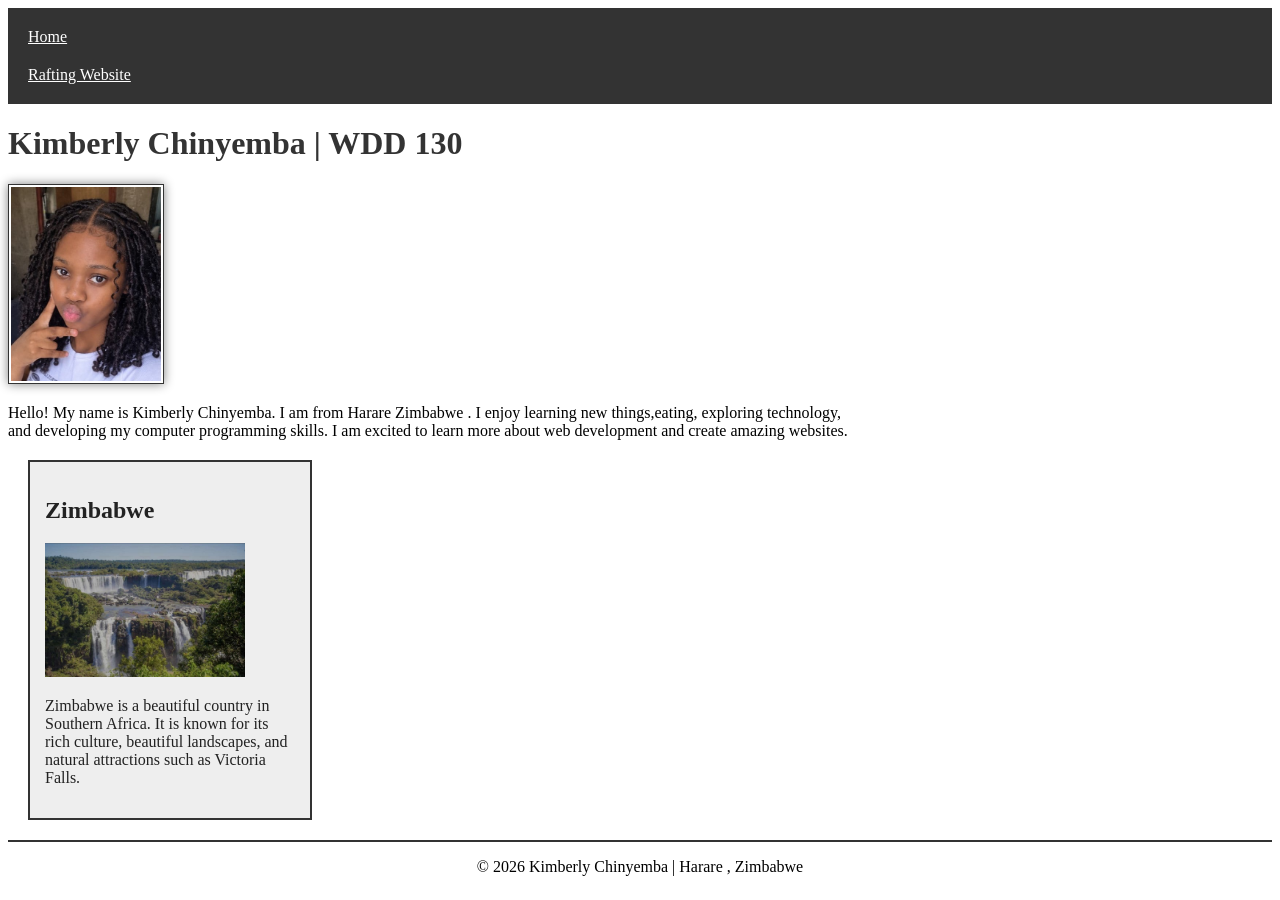
<file: index.html>
<!DOCTYPE html>
<html lang="en">

<head>
    <meta charset="utf-8">
    <meta name="viewport" content="width=device-width, initial-scale=1.0">

    <title>Kimberly Chinyemba | WDD 130</title>
    <meta name="description" content="Kimberly Chinyemba's WDD 130 home page for learning HTML, CSS, and web development.">
    <meta name="author" content="Kimberly Chinyemba">
    <link rel="stylesheet" href="styles/styles.css">
</head>

<body>
    <header>
        <nav>
            <a href="#">Home</a>
            <a href="wwr/">Rafting Website</a>
        </nav>
    </header>

    <main>
        <h1>Kimberly Chinyemba | WDD 130</h1>

        <img src="images/profile.jpeg" alt="Hello, my name is Kimberly Chinyemba" width="200">

        <p>
            Hello! My name is Kimberly Chinyemba.
            I am from Harare Zimbabwe .
            I enjoy learning new things,eating, exploring technology,
            and developing my computer programming skills.
            I am excited to learn more about web development
            and create amazing websites.
        </p>
    </main>
    <aside>
        <h2>Zimbabwe</h2>
        <img src="images/zimbabwe.jpeg" alt="A beautiful view of Zimbabwe">
        <p>
            Zimbabwe is a beautiful country in Southern Africa.
            It is known for its rich culture, beautiful landscapes,
            and natural attractions such as Victoria Falls.
        </p>
    </aside>
    <footer>
        <p>&copy; 2026 Kimberly Chinyemba | Harare , Zimbabwe</p>
    </footer>
</body>

</html>
</file>
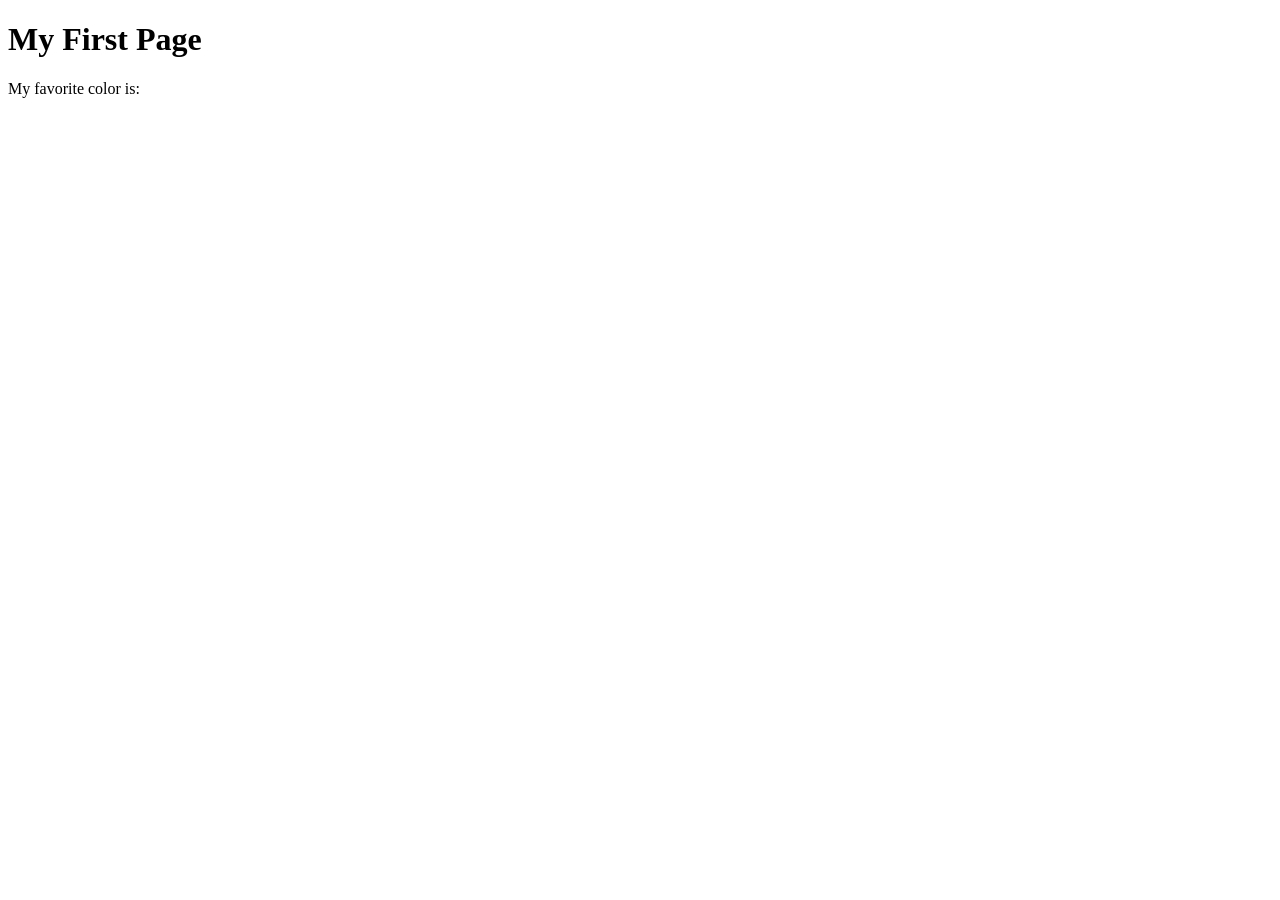
<file: week01/first-page.html>
<!DOCTYPE html>
<html lang="en">

<head>
    <meta charset="UTF-8">
    <meta name="viewport" content="width=device-width, initial-scale=1.0">
    <title>My First Page</title>
</head>

<body>
    <h1>My First Page</h1>
    <p>My favorite color is: </p>
</body>

</html>
</file>
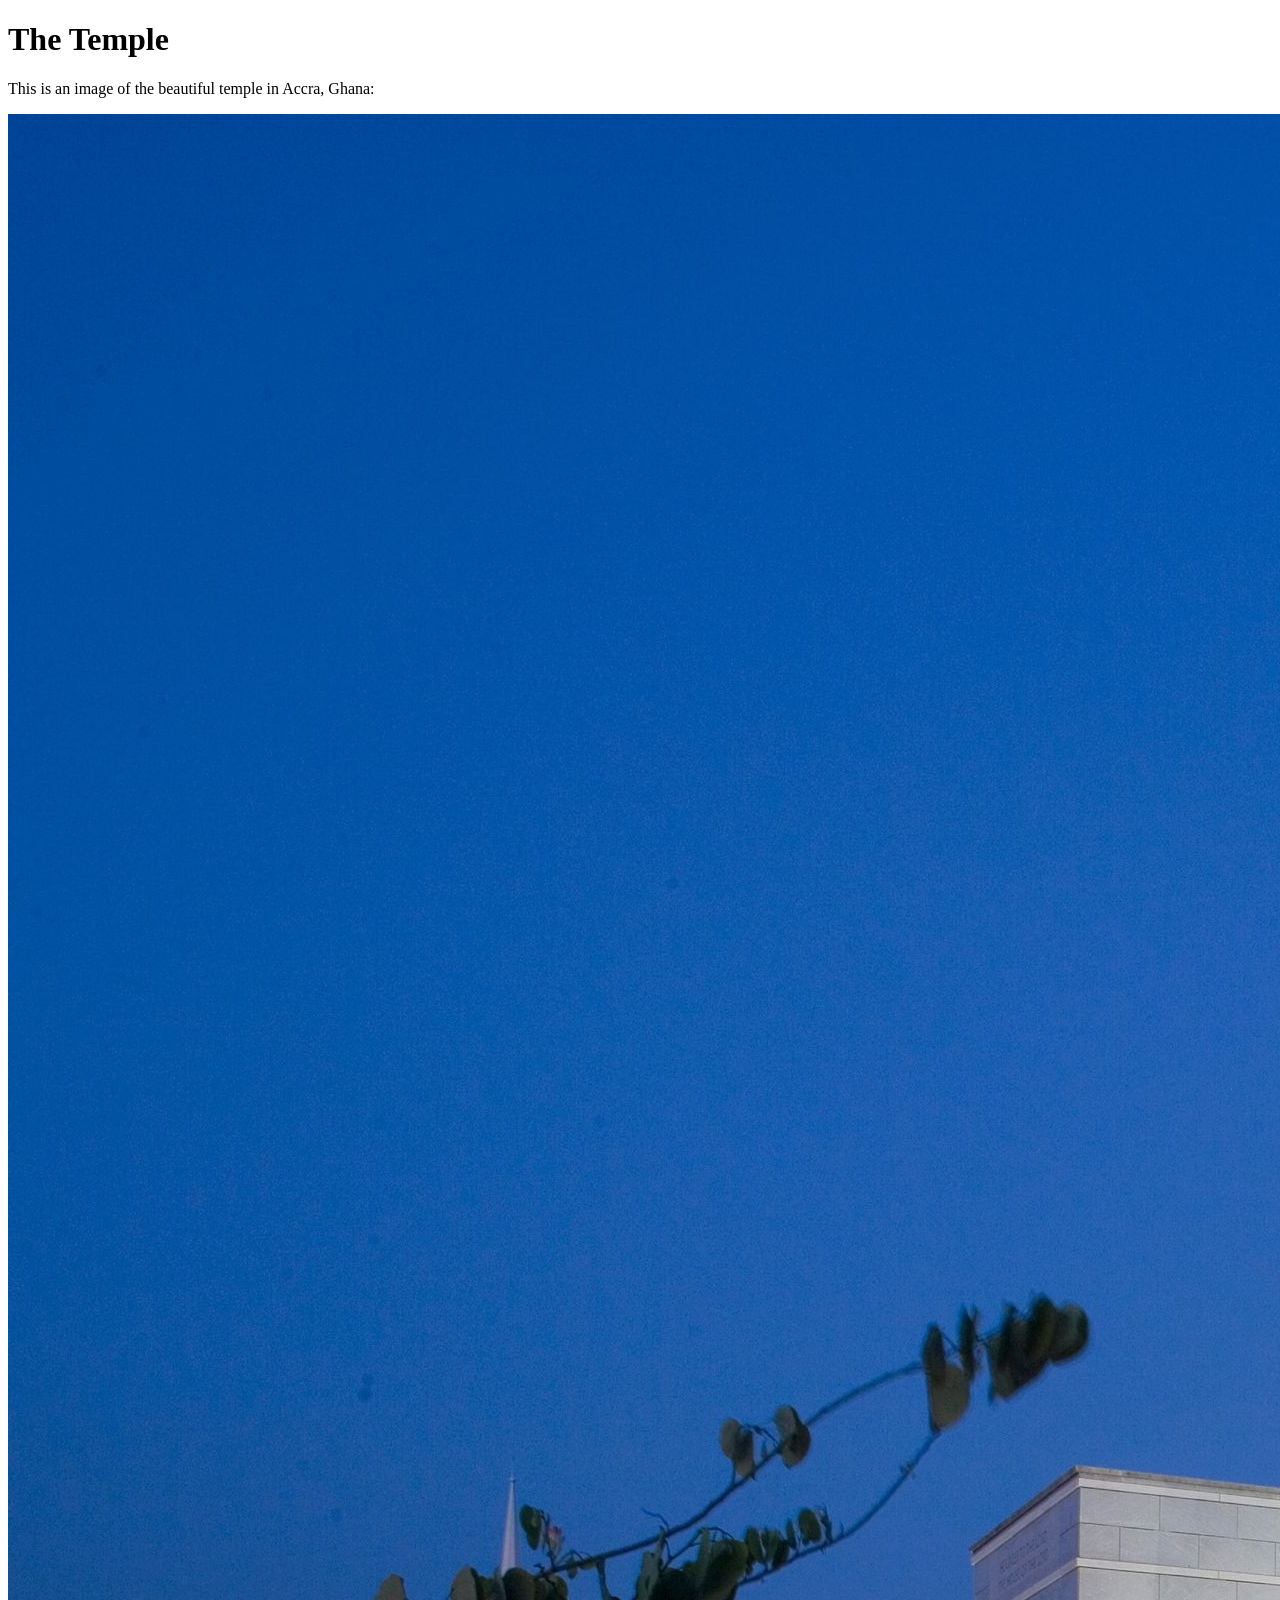
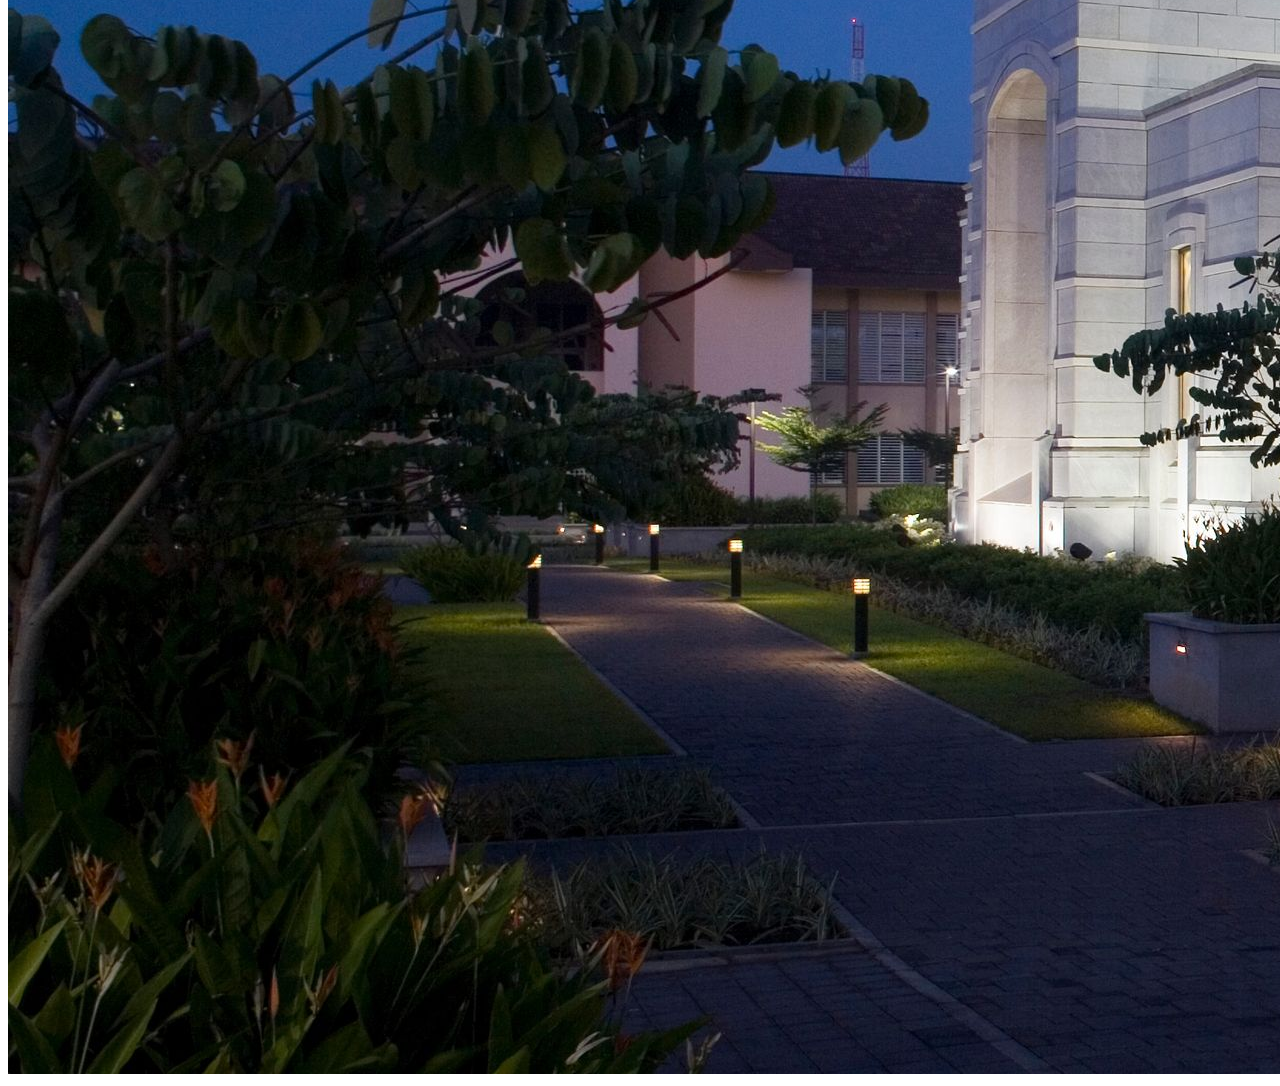
<file: week01/images.html>
<!DOCTYPE html>
<html lang="en">

<head>
    <meta charset="UTF-8">
    <meta name="viewport" content="width=device-width, initial-scale=1.0">
    <title>Temple Image</title>
</head>

<body>
    <h1>The Temple</h1>
    <p>This is an image of the beautiful temple in Accra, Ghana:</p>
    <img src="images/temple-large.jpeg" alt="The Accra Ghana Temple">

</body>

</html>
</file>
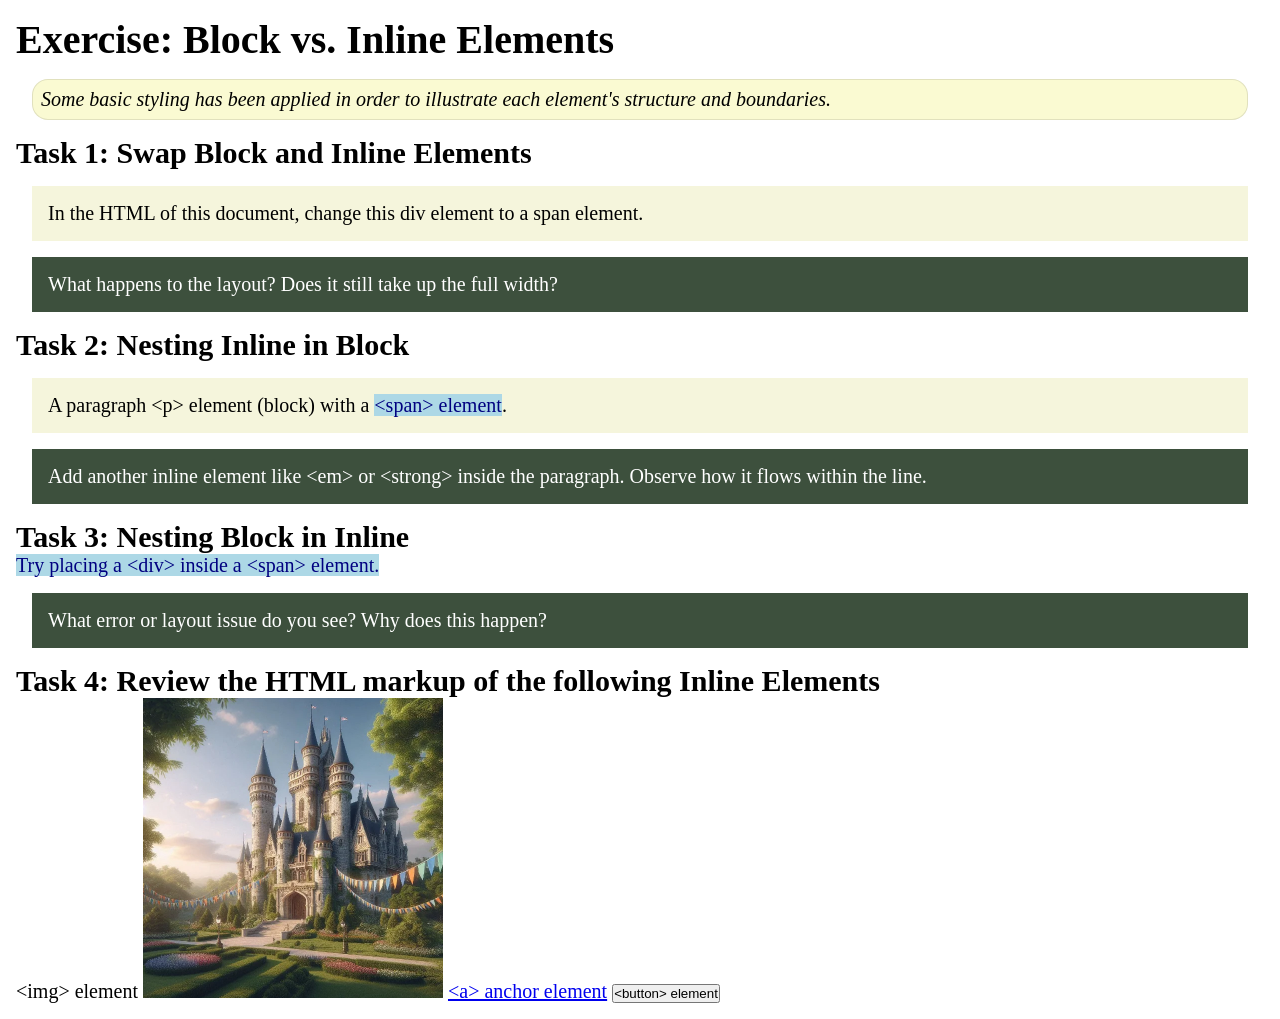
<file: week02/block-vs-inline.html>
<!DOCTYPE html>
<html lang="en">

<head>
    <meta charset="UTF-8">
    <meta name="viewport" content="width=device-width, initial-scale=1.0">
    <title>Exercise: Block vs. Inline Elements</title>
    <link rel="stylesheet" href="styles/block-vs-inline.css">
</head>

<body>
    <main>
        <h1>Exercise: Block vs. Inline Elements</h1>
        <p class="note">Some basic styling has been applied in order to illustrate each element's structure and boundaries.</p>

        <h2>Task 1: Swap Block and Inline Elements</h2>
        <div>In the HTML of this document, change this div element to a span element.</div>

        <p class="question">What happens to the layout? Does it still take up the full width?</p>

        <h2>Task 2: Nesting Inline in Block</h2>
        <p>A paragraph &lt;p&gt; element (block) with a <span>&lt;span&gt; element</span>.</p>
        <p class="question">Add another inline element like &lt;em&gt; or &lt;strong&gt; inside the paragraph. Observe how it flows within the line.</p>

        <h2>Task 3: Nesting Block in Inline</h2>
        <span>Try placing a &lt;div&gt; inside a &lt;span&gt; element.</span>
        <p class="question">What error or layout issue do you see? Why does this happen?</p>

        <h2>Task 4: Review the HTML markup of the following Inline Elements</h2>
        &lt;img&gt; element
        <img src="images/castle.webp" alt="placeholder image (images are inline)" width="300" height="300">
        <a href="https://churchofjesuschrist.org">&lt;a&gt; anchor element</a>
        <button type="button">&lt;button&gt; element</button>
    </main>
</body>

</html>
</file>
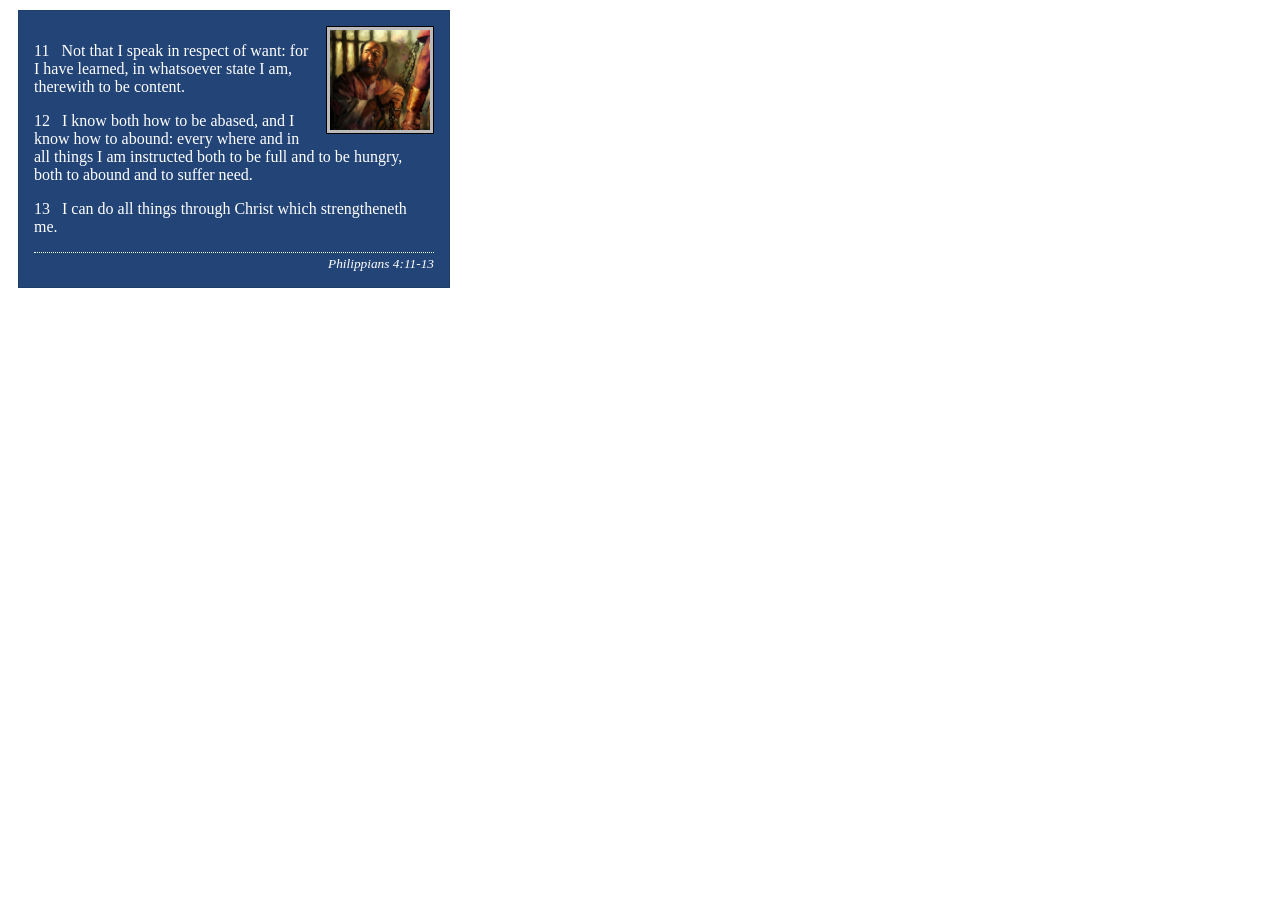
<file: week02/box-model-solution.html>
<!DOCTYPE html>
<html lang="en">

<head>
    <meta charset="UTF-8">
    <meta name="viewport" content="width=device-width, initial-scale=1.0">
    <title>Box Model Activity</title>
    <link rel="stylesheet" href="styles/box-model-solution.css">
</head>

<body>
    <main>
        <div class="callout">
            <img src="images/apostle-paul-imprisoned.webp" alt="Paul the Apostle - Imprisoned in Rome" width="200" height="200">
            <blockquote>
                <p>11 &nbsp; Not that I speak in respect of want: for I have learned, in whatsoever state I am, therewith to be content.</p>
                <p>12 &nbsp; I know both how to be abased, and I know how to abound: every where and in all things I am instructed both to be full and to be hungry, both to abound and to suffer need.</p>
                <p>13 &nbsp; I can do all things through Christ which strengtheneth me.</p>
            </blockquote>
            <cite>Philippians 4:11-13</cite>
        </div>
    </main>
</body>

</html>
</file>
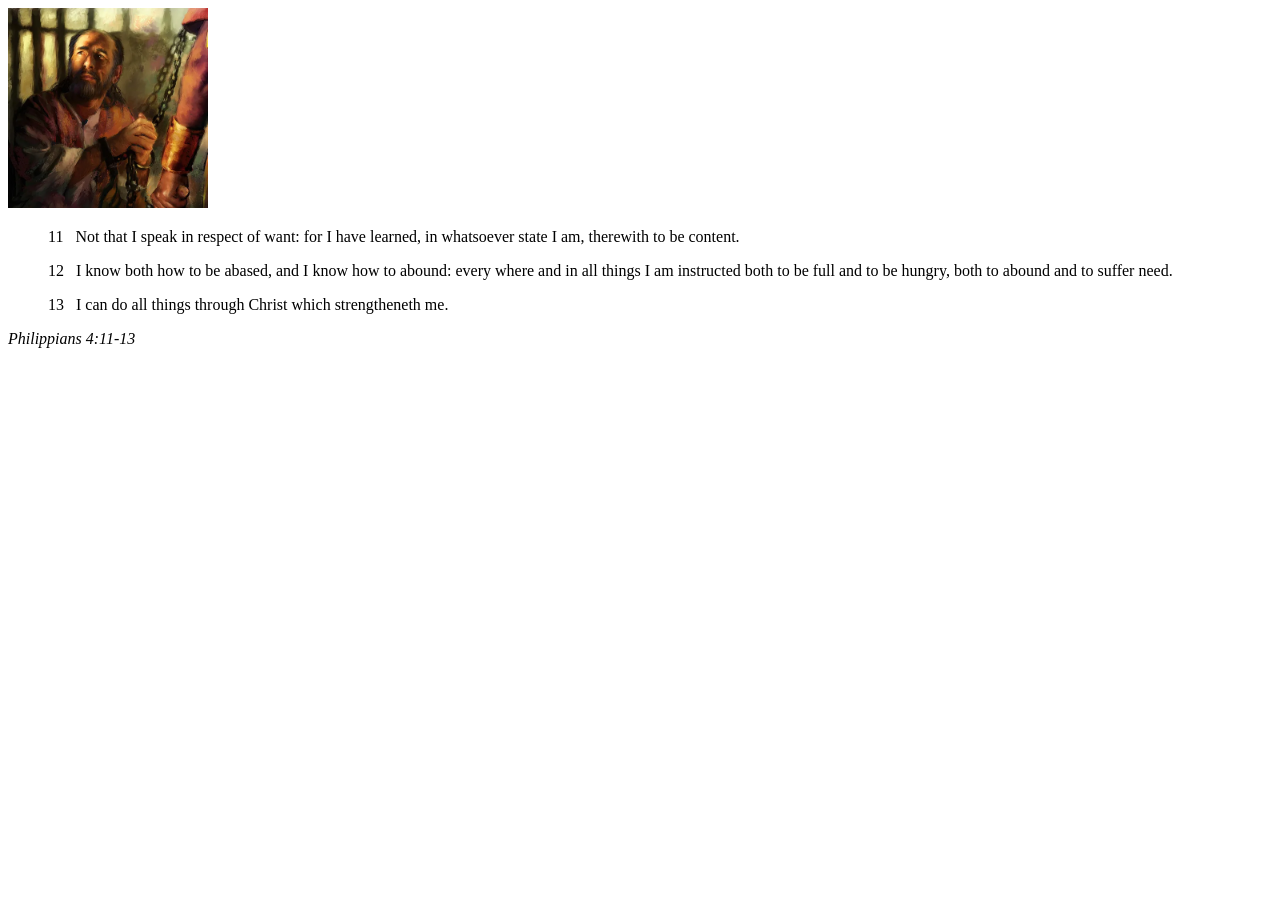
<file: week02/box-model.html>
<!DOCTYPE html>
<html lang="en">

<head>
    <meta charset="UTF-8">
    <meta name="viewport" content="width=device-width, initial-scale=1.0">
    <title>Box Model Activity</title>
</head>

<body>
    <main>
        <div class="callout">
            <img src="images/apostle-paul-imprisoned.webp" alt="Paul the Apostle - Imprisoned in Rome" width="200" height="200">
            <blockquote>
                <p>11 &nbsp; Not that I speak in respect of want: for I have learned, in whatsoever state I am, therewith to be content.</p>
                <p>12 &nbsp; I know both how to be abased, and I know how to abound: every where and in all things I am instructed both to be full and to be hungry, both to abound and to suffer need.</p>
                <p>13 &nbsp; I can do all things through Christ which strengtheneth me.</p>
            </blockquote>
            <cite>Philippians 4:11-13</cite>
        </div>
    </main>
</body>

</html>
</file>
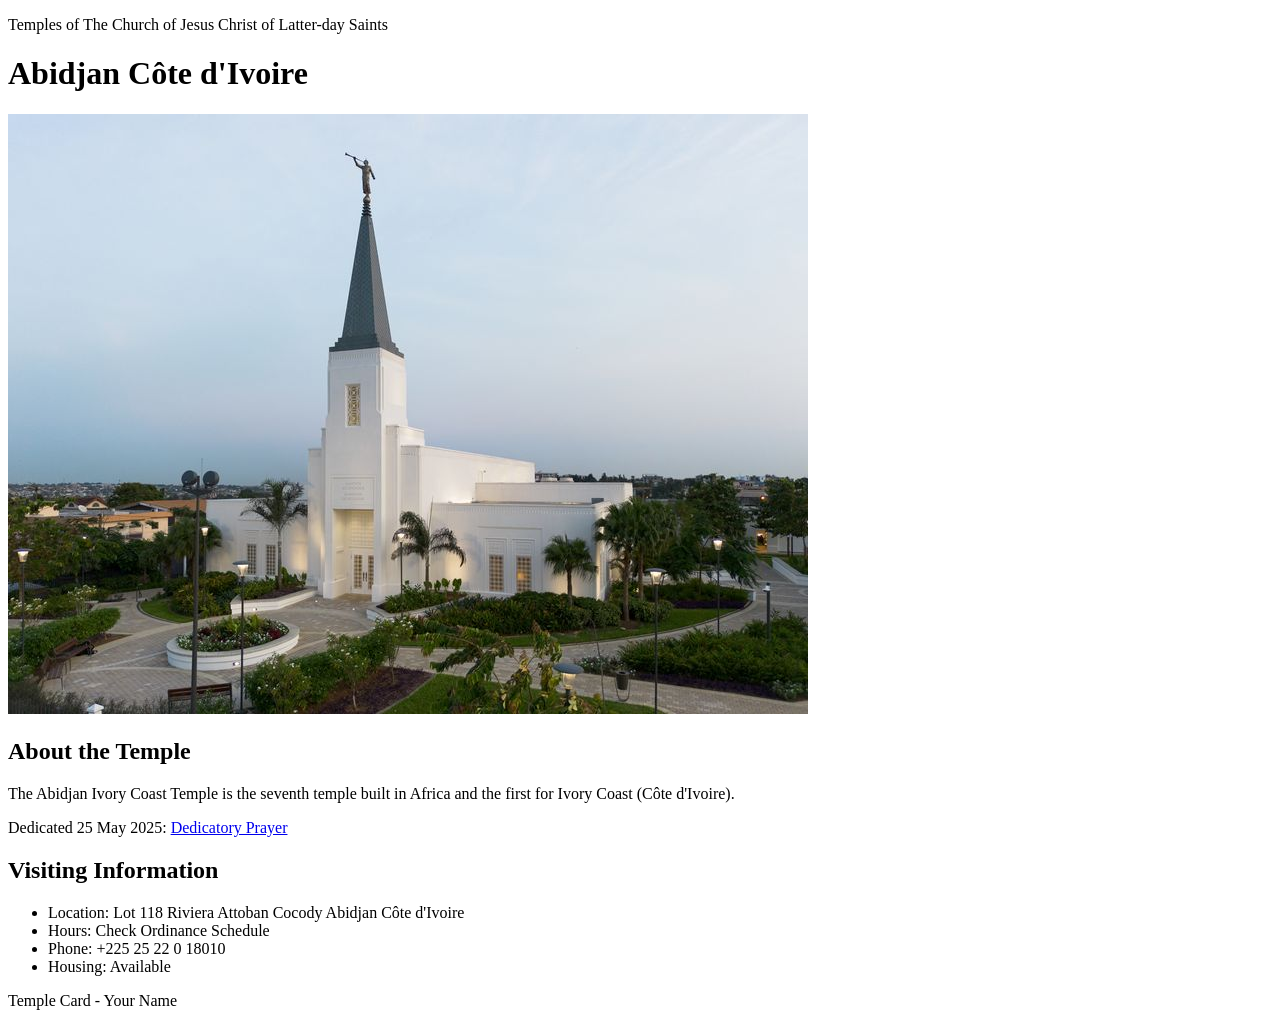
<file: week02/temple.html>
<!DOCTYPE html>
<html lang="en">

<head>
    <meta charset="UTF-8">
    <meta name="viewport" content="width=device-width, initial-scale=1.0">
    <title>Temple Card - Abidjan Côte d'Ivoire</title>
</head>

<body>
    <header>
        <p>Temples of The Church of Jesus Christ of Latter-day Saints</p>
    </header>
    <main>
        <h1>Abidjan Côte d'Ivoire</h1>
        <picture>
            <img src="images/abidjan-ivory-coast.jpeg" alt="Abidjan Côte d'Ivoire Temple">
        </picture>
        <section>
            <h2>About the Temple</h2>
            <p>The Abidjan Ivory Coast Temple is the seventh temple built in Africa and the first for Ivory Coast (Côte d'Ivoire).</p>
            <p>Dedicated 25 May 2025: <a href="https://www.churchofjesuschrist.org/temples/dedicatory-prayer/abidjan-ivory-coast-temple/2025-05-25?lang=eng" target="_blank" rel="noopener noreferrer">Dedicatory Prayer</a></p>
        </section>
        <section>
            <h2>Visiting Information</h2>
            <ul>
                <li>Location: Lot 118 Riviera Attoban Cocody Abidjan Côte d'Ivoire</li>
                <li>Hours: Check Ordinance Schedule</li>
                <li>Phone: +225 25 22 0 18010</li>
                <li>Housing: Available</li>
            </ul>
        </section>
    </main>
    <footer>
        <p>Temple Card - Your Name</p>
    </footer>
</body>

</html>
</file>
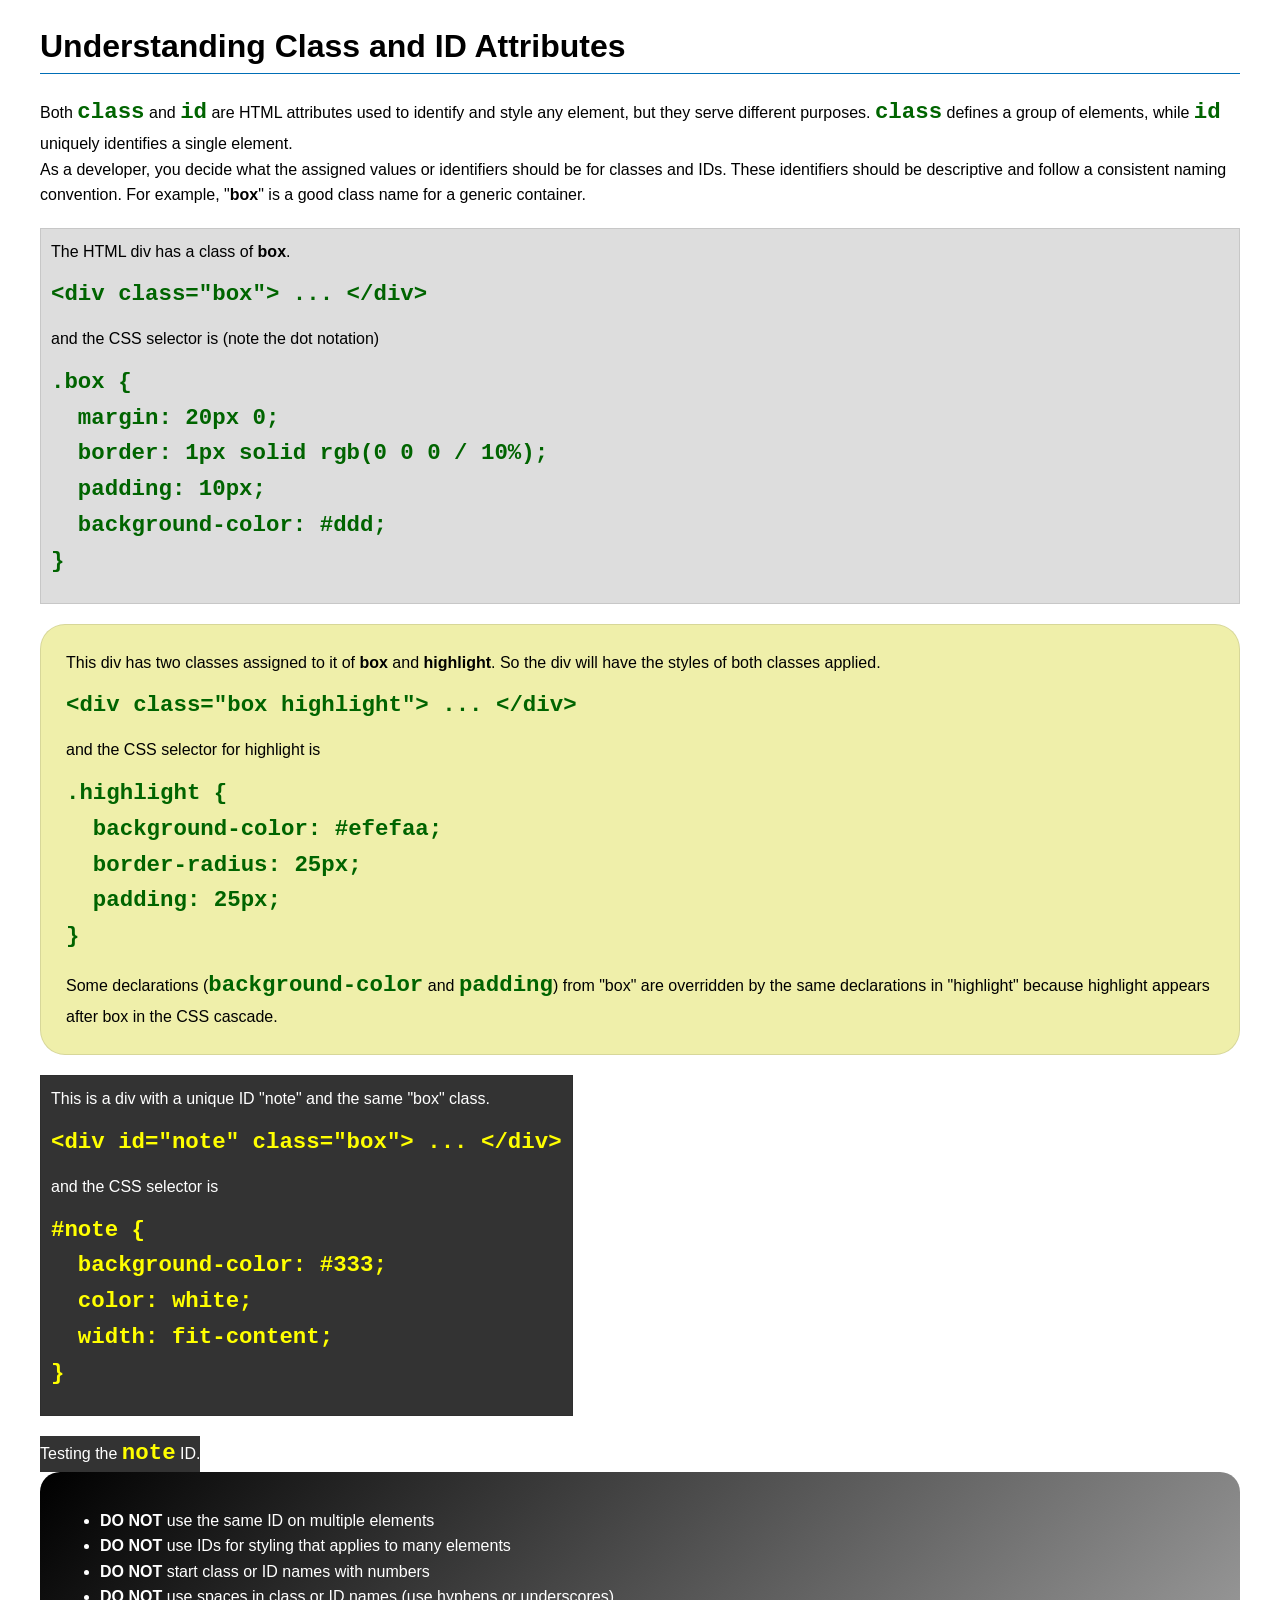
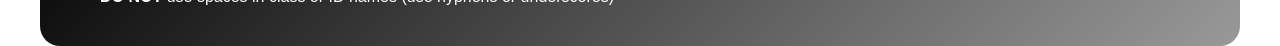
<file: week03/class-and-id.html>
<!DOCTYPE html>
<html lang="en">

<head>
    <meta charset="UTF-8">
    <meta name="viewport" content="width=device-width, initial-scale=1.0">
    <title>Class vs ID Attributes</title>
    <link rel="stylesheet" href="styles/class-and-id.css">
</head>

<body>
    <h1>Understanding Class and ID Attributes</h1>
    <p>Both <code>class</code> and <code>id</code> are HTML attributes used to identify and style any element, but they serve different purposes. <code>class</code> defines a group of elements, while <code>id</code> uniquely identifies a single element.</p>
    <p>As a developer, you decide what the assigned values or identifiers should be for classes and IDs. These identifiers should be descriptive and follow a consistent naming convention. For example, "<strong>box</strong>" is a good class name for a generic container.</p>
    <div class="box">
        <p>The HTML div has a class of <strong>box</strong>.</p>
        <pre><code class="html">&lt;div class="box"&gt; ... &lt;/div&gt;</code></pre>
        and the CSS selector is (note the dot notation)
        <pre><code class="css">.box {
  margin: 20px 0;
  border: 1px solid rgb(0 0 0 / 10%);
  padding: 10px;
  background-color: #ddd; 
}</code></pre>
    </div>

    <div class="box highlight">
        <p>This div has two classes assigned to it of <strong>box</strong> and <strong>highlight</strong>. So the div will have the styles of both classes applied.</p>
        <pre><code class="html">&lt;div class="box highlight"&gt; ... &lt;/div&gt;</code></pre>
        and the CSS selector for highlight is
        <pre><code class="css">.highlight {
  background-color: #efefaa;
  border-radius: 25px;
  padding: 25px;
}</code></pre>
        <p>Some declarations (<code>background-color</code> and <code>padding</code>) from "box" are overridden by the same declarations in "highlight" because highlight appears after box in the CSS cascade.</p>
    </div>

    <div id="note" class="box">
        <p>This is a div with a unique ID "note" and the same "box" class.</p>
        <pre><code class="html">&lt;div id="note" class="box"&gt; ... &lt;/div&gt;</code></pre>
        and the CSS selector is
        <pre><code class="css">#note {
  background-color: #333;
  color: white;
  width: fit-content;
}</code></pre>
    </div>

    <div id="note">
        <p>Testing the <code>note</code> ID.</p>
    </div>

    <section id="best-practice">
        <ul>
            <li><strong>DO NOT</strong> use the same ID on multiple elements</li>
            <li><strong>DO NOT</strong> use IDs for styling that applies to many elements</li>
            <li><strong>DO NOT</strong> start class or ID names with numbers</li>
            <li><strong>DO NOT</strong> use spaces in class or ID names (use hyphens or underscores)</li>
        </ul>
    </section>

</body>

</html>
</file>
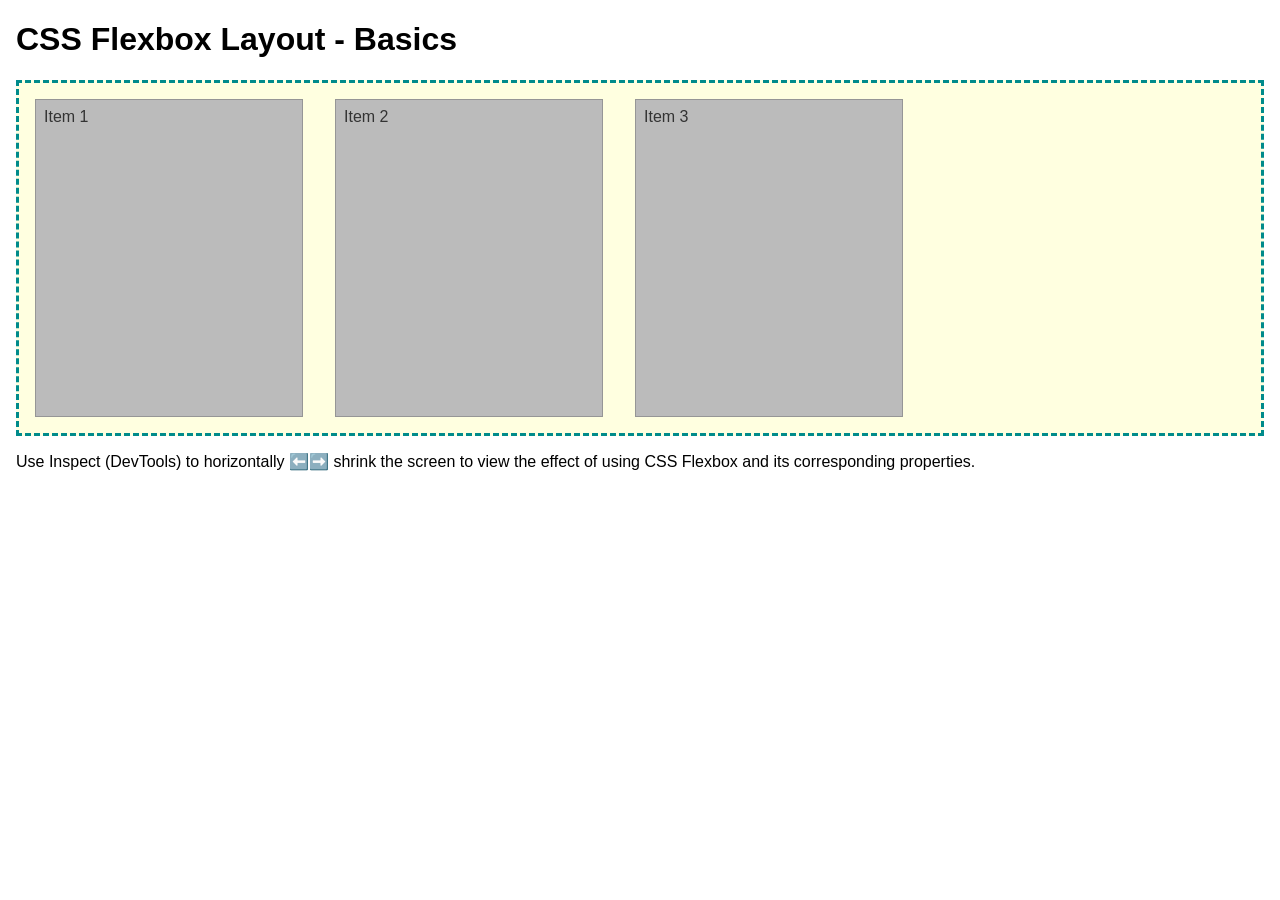
<file: week04/flexbox-layout.html>
<!DOCTYPE html>
<html lang="en">

<head>
    <meta charset="UTF-8">
    <meta name="viewport" content="width=device-width, initial-scale=1.0">
    <title>CSS Flexbox Layout - Basics</title>
    <link rel="stylesheet" href="styles/flexbox.css">
</head>

<body>
    <main>
        <h1>CSS Flexbox Layout - Basics</h1>
        <div class="flex-container">
            <div class="flex-item item1">Item 1</div>
            <div class="flex-item item2">Item 2</div>
            <div class="flex-item item3">Item 3</div>
        </div>
        <p>Use Inspect (DevTools) to horizontally ⬅️➡️ shrink the screen to view the effect of using CSS Flexbox and its corresponding properties.</p>
    </main>
</body>

</html>
</file>
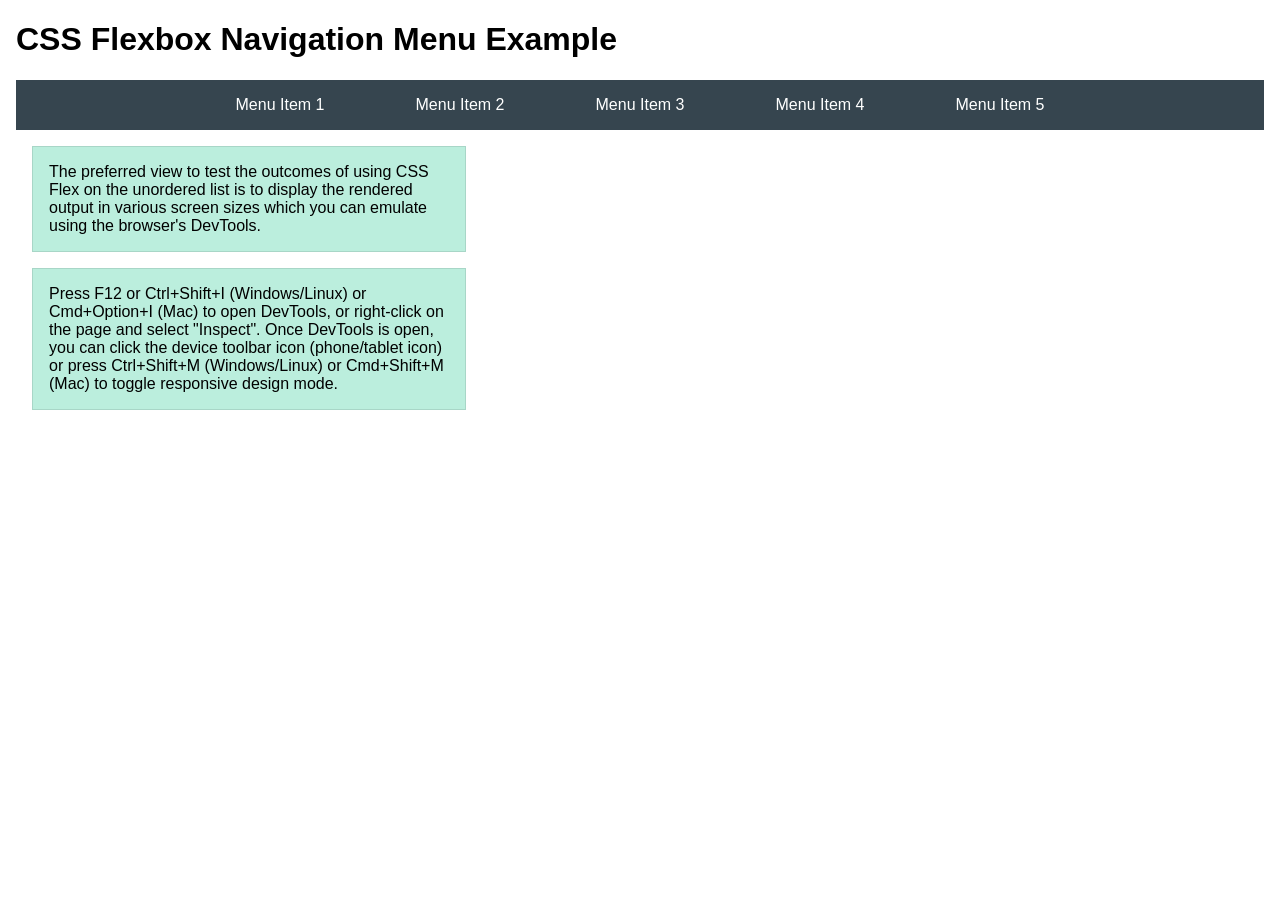
<file: week04/flexbox-menu.html>
<!DOCTYPE html>
<html lang="en">

<head>
    <meta charset="UTF-8">
    <meta name="viewport" content="width=device-width, initial-scale=1.0">
    <title>CSS Flexbox - Navigation Menu</title>
    <link rel="stylesheet" href="styles/flexbox-menu.css">
</head>

<body>
    <main>
        <h1>CSS Flexbox Navigation Menu Example</h1>
        <nav>
            <ul>
                <li><a href="#">Menu Item 1</a></li>
                <li><a href="#">Menu Item 2</a></li>
                <li><a href="#">Menu Item 3</a></li>
                <li><a href="#">Menu Item 4</a></li>
                <li><a href="#">Menu Item 5</a></li>
            </ul>
        </nav>
        <p>The preferred view to test the outcomes of using CSS Flex on the unordered list is to display the rendered output in various screen sizes which you can emulate using the browser's DevTools.</p>

        <p>Press F12 or Ctrl+Shift+I (Windows/Linux) or Cmd+Option+I (Mac) to open DevTools, or right-click on the page and select "Inspect". Once DevTools is open, you can click the device toolbar icon (phone/tablet icon) or press Ctrl+Shift+M (Windows/Linux) or Cmd+Shift+M (Mac) to toggle responsive design mode.</p>
    </main>
</body>

</html>
</file>
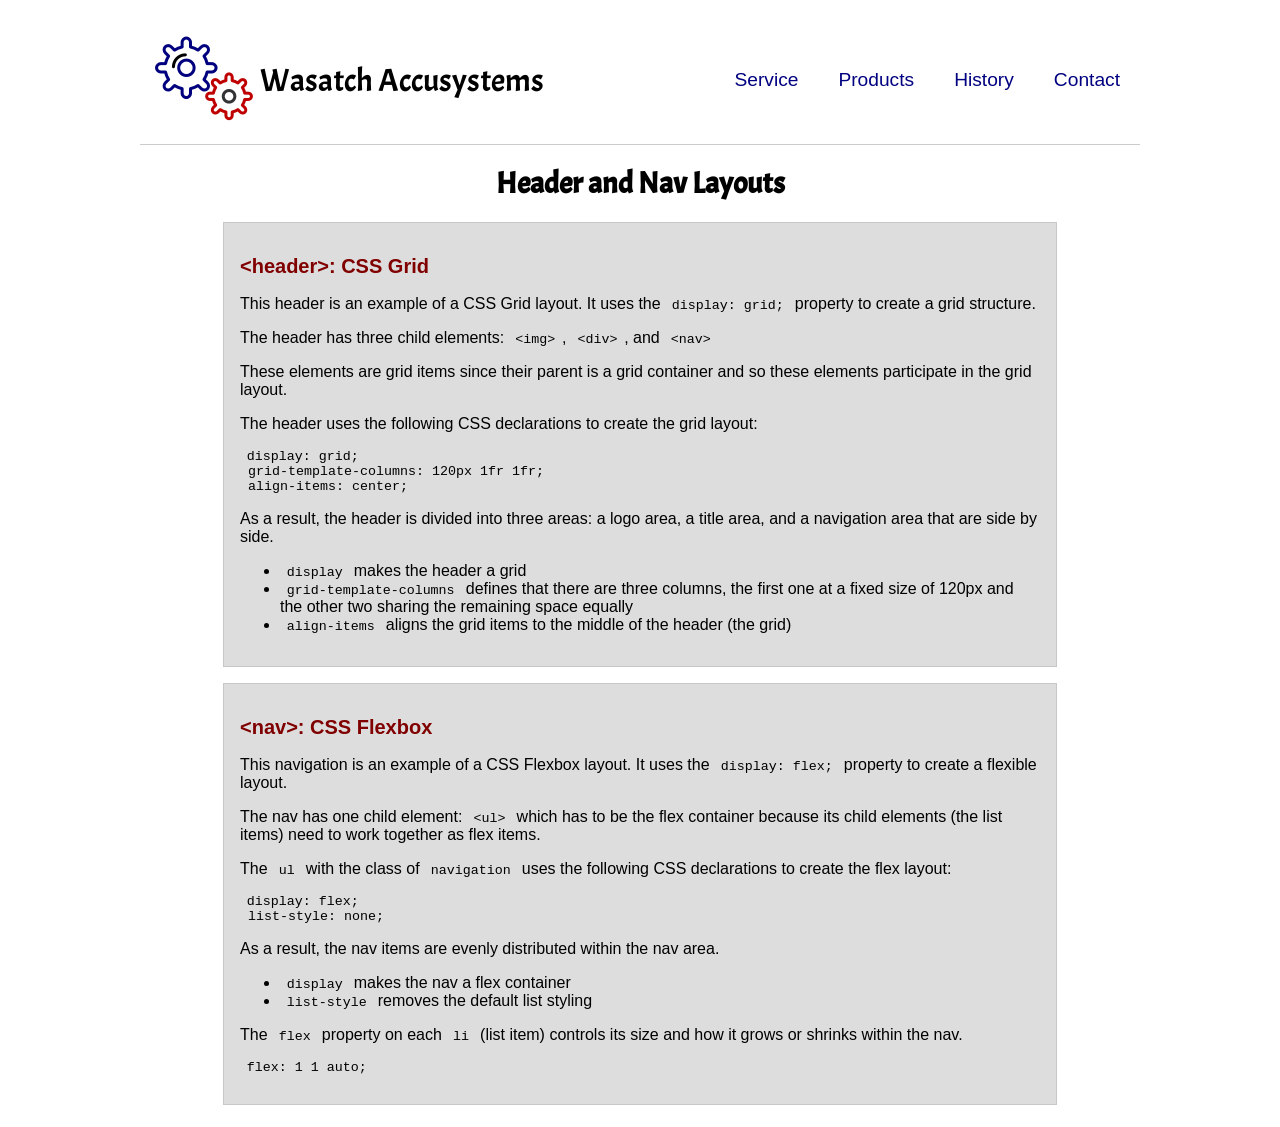
<file: week04/header-layout.html>
<!DOCTYPE html>
<html lang="en">

<head>
    <meta charset="UTF-8">
    <meta name="viewport" content="width=device-width, initial-scale=1.0">
    <title>Header and Nav Layout</title>
    <link rel="stylesheet" href="styles/layout.css">
    <link rel="preconnect" href="https://fonts.googleapis.com">
    <link rel="preconnect" href="https://fonts.gstatic.com" crossorigin>
    <link href="https://fonts.googleapis.com/css2?family=Acme&display=swap" rel="stylesheet">
</head>

<body>
    <header>
        <img src="images/colored-gears.png" alt="Sample Logo">
        <div id="logo">Wasatch Accusystems</div>
        <nav>
            <ul class="navigation">
                <li><a href="#">Service</a></li>
                <li><a href="#">Products</a></li>
                <li><a href="#">History</a></li>
                <li><a href="#">Contact</a></li>
            </ul>
        </nav>
    </header>
    <main>
        <h1>Header and Nav Layouts</h1>
        <section>
            <h2>&lt;header&gt;: CSS Grid</h2>
            <p>This header is an example of a CSS Grid layout. It uses the <code>display: grid;</code> property to create a grid structure.</p>
            <p>The header has three child elements: <code>&lt;img&gt;</code>, <code>&lt;div&gt;</code>, and <code>&lt;nav&gt;</code></p>
            <p>These elements are grid items since their parent is a grid container and so these elements participate in the grid layout.</p>
            <p>The header uses the following CSS declarations to create the grid layout:</p>
            <pre><code>display: grid;
 grid-template-columns: 120px 1fr 1fr;
 align-items: center;</code></pre>

            <p>As a result, the header is divided into three areas: a logo area, a title area, and a navigation area that are side by side.</p>

            <ul>
                <li><code>display</code> makes the header a grid</li>
                <li><code>grid-template-columns</code> defines that there are three columns, the first one at a fixed size of 120px and the other two sharing the remaining space equally</li>
                <li><code>align-items</code> aligns the grid items to the middle of the header (the grid)</li>
            </ul>
        </section>

        <section>
            <h2>&lt;nav&gt;: CSS Flexbox</h2>
            <p>This navigation is an example of a CSS Flexbox layout. It uses the <code>display: flex;</code> property to create a flexible layout.</p>
            <p>The nav has one child element: <code>&lt;ul&gt;</code> which has to be the flex container because its child elements (the list items) need to work together as flex items.</p>
            <p>The <code>ul</code> with the class of <code>navigation</code> uses the following CSS declarations to create the flex layout:</p>
            <pre><code>display: flex;
 list-style: none;</code></pre>

            <p>As a result, the nav items are evenly distributed within the nav area.</p>
            <ul>
                <li><code>display</code> makes the nav a flex container</li>
                <li><code>list-style</code> removes the default list styling</li>
            </ul>

            <p>The <code>flex</code> property on each <code>li</code> (list item) controls its size and how it grows or shrinks within the nav.</p>
            <pre><code>flex: 1 1 auto;</code></pre>
        </section>
    </main>

</body>

</html>
</file>
<file: styles/styles.css>
/* Navigation */
nav {
    background-color: #333;
    padding: 10px;
}

nav a {
    color: #fff;
    padding: 10px;
    display: block;
}

/* Main content */
main {
    max-width: 840px;
}

/* Heading */
h1 {
    color: #333;
}

/* Profile image */
main img {
    width: 150px;
    height: auto;
    border: 1px solid #333;
    padding: 2px;
    box-shadow: 0 0 10px gray;
}

/* Paragraphs */
p {
    padding: 0;
}

/* Zimbabwe section */
aside {
    width: 250px;
    margin: 20px;
    border: 2px solid #333;
    padding: 15px;
    background-color: #eeeeee;
    color: #222222;
}

/* Zimbabwe image */
aside img {
    width: 200px;
    height: auto;
}

/* Footer */
footer {
    margin-top: 20px;
    border-top: 2px solid #333;
    text-align: center;
}
</file>
<file: week02/styles/block-vs-inline.css>
* {
    margin: 0;
    padding: 0;
}

body {
    font-size: 20px;
    margin: 1rem;
}

p,
div {
    background-color: beige;
    margin: 1rem;
    padding: 1rem;
}

span {
    color: navy;
    background-color: lightblue;
}

code {
    margin: 0;
    padding: 0;
    color: green;
    font-size: 1.2rem;
}

.note {
    font-style: italic;
    background-color: lightgoldenrodyellow;
    border-radius: 1rem;
    border: 1px solid rgb(0 0 0 / 10%);
    margin: 1rem;
    padding: .5rem;
}

.question {
    background-color: #3d503d;
    color: #fff;
}
</file>
<file: week02/styles/box-model-solution.css>
.callout {
    max-width: 400px;
    margin: 10px;
    border: 1px solid rgb(0 0 0 / 10%);
    padding: 15px;
    background-color: #247;
    color: #fff;
}

.callout img {
    float: right;
    margin: 0 0 10px 15px;
    border: 1px solid #000;
    padding: 3px;
    background-color: #bbb;
    width: 100px;
    height: auto;
}

blockquote {
    margin: 0;
}

cite {
    display: block;
    border-top: 1px dotted #fff;
    padding-top: 3px;
    text-align: right;
    font-size: smaller;
}
</file>
<file: week03/styles/class-and-id.css>
body {
    font-family: Arial, sans-serif;
    line-height: 1.6;
    margin: 0;
    padding: 0 40px;
}

h1 {
    border-bottom: 1px solid rgb(0 110 182);
    padding-bottom: 0;
}

p {
    margin: 0;
}

code {
    color: darkgreen;
    font-weight: 700;
    font-size: 1.4rem;
}

/* Class examples - can be reused */
.box {
    margin: 20px 0;
    border: 1px solid rgb(0 0 0 / 10%);
    padding: 10px;
    background-color: #ddd;
    /* this is shorthand for #dddddd */
}

.highlight {
    background-color: #efefaa;
    border-radius: 25px;
    padding: 25px;
}

/* ID examples - should be unique */

#note {
    background-color: #333;
    color: white;
    width: fit-content;
}

#note code {
    color: yellow;
}

#best-practice {
    background: linear-gradient(135deg, #000 0%, #999 100%);
    color: white;
    border-radius: 20px;
    padding: 20px;
}
</file>
<file: week04/styles/flexbox.css>
body {
    font-family: Helvetica, Arial, sans-serif;
    margin: 1rem;
}

.flex-container {
    border: 3px dashed darkcyan;
    background-color: lightyellow;
    display: flex;
    flex-wrap: wrap;
}

.flex-item {
    width: 250px;
    margin: 1rem;
    border: 1px solid rgb(0 0 0 / 20%);
    padding: 0.5rem;
    background-color: #bbb;
    color: #333;
}

.item1 {
    min-height: 100px;
}

.item2 {
    min-height: 200px;
}

.item3 {
    min-height: 300px;
}
</file>
<file: week04/styles/flexbox-menu.css>
body {
    font-family: Helvetica, Arial, sans-serif;
    margin: 1rem;
}

nav {
    background-color: #36454f;
}

nav ul {
    list-style-type: none;
    display: flex;
    flex-wrap: wrap;
    max-width: 900px;
    margin: 0 auto;
    padding: 0;
    justify-content: space-around;
    align-items: center;
}

nav a {
    display: block;
    color: #fff;
    text-align: center;
    padding: 1rem;
    text-decoration: none;
}

p {
    margin: 1rem;
    border: 1px solid rgb(0 0 0 / 10%);
    padding: 1rem;
    background-color: #bed;
    max-width: 400px;
}
</file>
<file: week04/styles/layout.css>
header {
    margin: 1rem auto;
    display: grid;
    grid-template-columns: 120px 1fr 1fr;
    align-items: center;
    border-bottom: 1px solid #ccc;
    max-width: 1000px;
}

.logo img {
    margin: 0 0.25rem 0 1rem;
    width: 64px;
    height: auto;
}

#logo {
    font-size: 2rem;
    font-family: Acme, Arial, sans-serif;
}

.navigation {
    display: flex;
    list-style: none;
}

.navigation li {
    flex: 1 1 auto;
}

.navigation a {
    display: block;
    color: navy;
    padding: 20px;
    text-decoration: none;
    font-size: 1.2rem;
}

.navigation a:hover {
    color: tomato;
    text-decoration: underline;
}

body {
    font-family: Arial, sans-serif;
}

h1 {
    font-size: 1.85rem;
    text-align: center;
    font-family: Acme, Arial, sans-serif;
}

h2 {
    color: maroon;
    font-size: 1.25rem;
}

section {
    margin: 1em auto;
    padding: 1em;
    border: 1px solid rgb(0 0 0 / 10%);
    background-color: #ddd;
    width: min(800px, 100%);
}

code {
    font-family: 'Courier New', Courier, monospace;
    font-size: smaller;
    padding: 0.5em;
}
</file>
